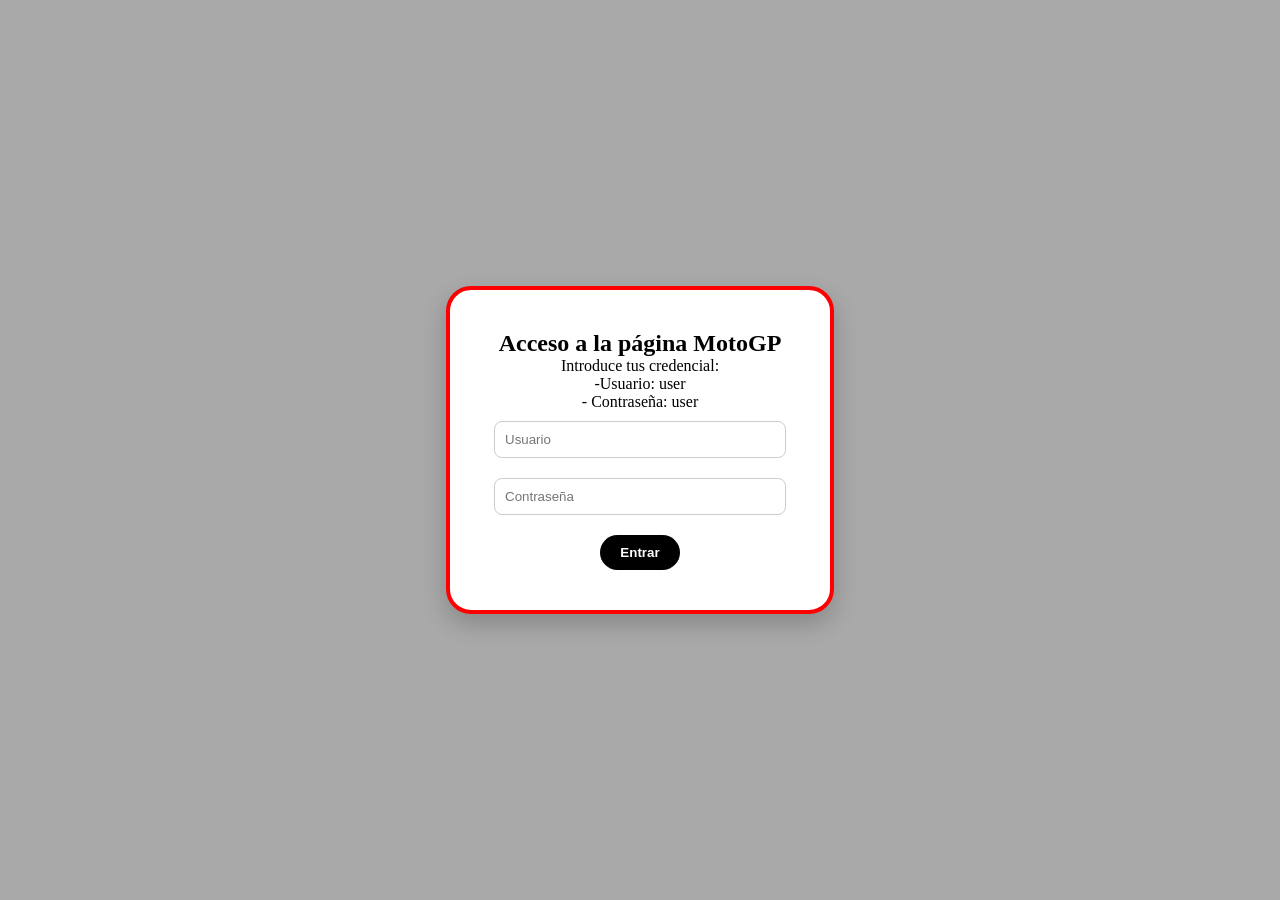
<file: Proyecto_Hugo_Caballero_HTML+CSS+JS/index.html>
<!DOCTYPE html>
<html lang="es">
<head>
    <meta charset="UTF-8">
    <meta name="viewport" content="width=device-width, initial-scale=1.0">
    <link rel="icon" type="image/png" href="imagenes/moto-gp.png">
    <title>LAS MOTOS</title>
    <link rel="stylesheet" href="index.css">
    <script src="script_login.js" defer></script>
</head>
<body id="arriba">

    <div id="pantalla-login">
        <div class="caja-login">
            <h2>Acceso a la página MotoGP</h2>
            <p>Introduce tus credencial:
            <br>-Usuario: user</br>
            - Contraseña: user
            </p>
            
            <input type="text" id="usuario" placeholder="Usuario">
            <br>
            <input type="password" id="password" placeholder="Contraseña">
            <br>
            
            <button onclick="verificarCredenciales()">Entrar</button>
            <p id="mensaje-error" style="color: red; font-weight: bold;"></p>
        </div>
    </div>

    <div id="contenido-principal" class="oculto">
        <div id="container">
    <header>
        <button onclick="cerrarSesion()" class="boton-salir">Cerrar Sesión</button>
        <h1>Las Motos y MotoGP</h1>
        </header>
        <nav class="menu">
            <ul>
                <li><a href="multimedia.html">Multimedia</a></li>
                <li><a href="informacion_relevante.html">Información Relevante</a></li>
                <li><a href="pagina_contacto.html">Página de Contacto</a></li>
                <li><a href="formulario.html">Formulario</a></li>
            </ul>
        </nav>
     
    <div class="clearfix"></div>

    <main>
        <section id="content">
            <h2>Noticias</h2>
            <p>En este apartado encontrarás noticias relevantes sobre pilotos y carreras.</p>
            
            <article class="article">
                <div class="texto-noticia">
                <a href="Marq_marquez.html"><h3>Marq Márquez</h3></a>
                <p>
                    Marc Márquez es un piloto español de <b>MotoGP</b> nacido en 1993 en Cervera. Es uno de los motociclistas más exitosos de la historia, conocido por su estilo agresivo y espectacular. Comenzó ganando los <b>campeonatos</b> de 125cc en 2010 y Moto2 en 2012. Debutó en <b>MotoGP</b> en 2013 y ganó el título en su primer año, iniciando una época de dominio en la categoría.
                </p>
                <p>
                    A pesar de <i>lesiones importantes</i> y etapas difíciles, ha sabido reinventarse. Su paso reciente a <b>Ducati</b> marcó un nuevo impulso en su carrera, devolviéndole competitividad y confianza. Hoy sigue siendo un referente absoluto del motociclismo.
                </p>
                <time>19-11-2025</time>
                </div>

                <img src="imagenes/marc-marquez.jpeg" width="280">
            </article>
            
            <article class="article">
                <div class="texto-noticia">
                <a href="Jorge_lorenzo.html"><h3>Jorge Lorenzo</h3></a>
                <p>
                    Jorge Lorenzo es un expiloto español de <b>MotoGP</b>, nacido en 1987 en Palma de Mallorca, considerado uno de los grandes del motociclismo moderno. Tras destacar en categorías inferiores y <b>ganar</b> dos títulos en 250cc, debutó en <b>MotoGP</b> en 2008 con Yamaha, donde desarrolló un estilo de pilotaje muy fino y preciso. Con este equipo logró sus mayores éxitos: tres campeonatos <b>mundiales</b> (2010, 2012 y 2015) y una intensa rivalidad con Valentino Rossi.
                </p>
                <p>
                    Más tarde compitió con <b>Ducati y Honda</b>, etapas marcadas por lesiones y dificultades de adaptación. En <b>2019 anunció su retirada</b>. Desde entonces se ha mantenido vinculado al mundo del motor mediante colaboraciones mediáticas y proyectos personales.
                </p>
                <time>19-11-2025</time>
                </div>
                
                <img src="imagenes/jorge-lorenzo.jpg" width="280">
            </article>

            <article class="article">
                <div class="texto-noticia">
                <a href="carrera_motogp.html"><h3>Assen 2015 - El duelo Rossi vs Márquez</h3></a>
                <p>
                    La carrera de <b>MotoGP</b> en Assen 2015 es recordada como una de las más emocionantes de los últimos años por la <b>lucha directa</b> entre Valentino Rossi y Marc Márquez.
                </p>
                <p>
                    <b>Rossi</b> lideró gran parte de la prueba mientras <b>Márquez</b> lo presionaba constantemente. En la última vuelta, <b>Márquez</b> intentó adelantarlo en la chicane final, se tocaron ligeramente, <b>Rossi</b> se salió a la grava pero recuperó y cruzó primero la meta. Fue una carrera llena de tensión, velocidad y un final al límite, que la convirtió en histórica.
                </p>
                <time>19-11-2025</time>
                </div>
                
                <img src="imagenes/motogp_2015_assen.jpg" width="310">
            </article>
        </section>
    </main>

        <div class="clearfix"></div>

    <footer>
        <a href="#arriba">Volver arriba</a>
        <p>Curso HTML5 - Hugo Caballero - 2025 &copy;</p>
    </footer>
    </div>
    </div>

</body>
</html>
</file>
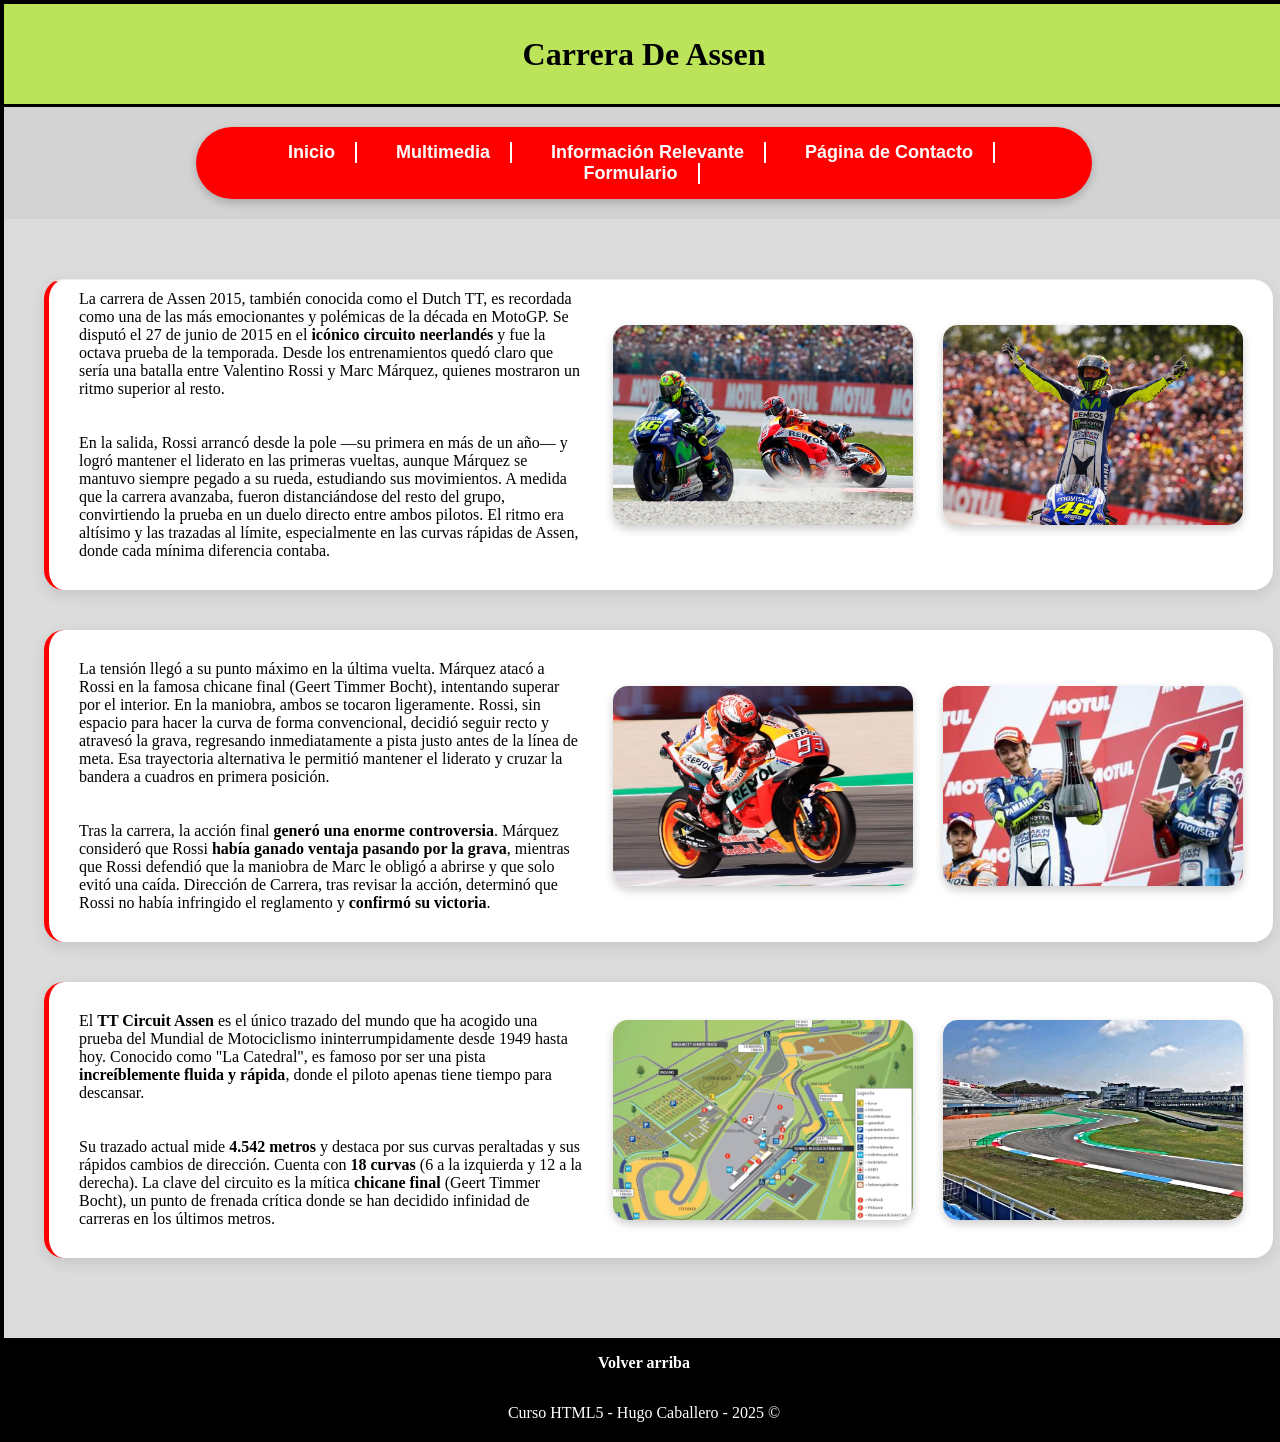
<file: Proyecto_Hugo_Caballero_HTML+CSS+JS/carrera_motogp.html>
<!DOCTYPE html>
<html lang="es">
<head>
    <meta charset="UTF-8">
    <link rel="icon" type="image/png" href="imagenes/moto-gp.png">
    <title>Carrera Assen</title>
    <link rel="stylesheet" href="carreras.css">
</head>
<body id="arriba">
    <div id="container">
        <header>
            <h1>Carrera De Assen</h1>
        </header>
        <nav class="menu">
            <ul>
                <li><a href="index.html">Inicio</a></li>
                <li><a href="multimedia.html">Multimedia</a></li>
                <li><a href="informacion_relevante.html">Información Relevante</a></li>
                <li><a href="pagina_contacto.html">Página de Contacto</a></li>
                <li><a href="formulario.html">Formulario</a></li>
            </ul>
        </nav>
        
        <div class="clearfix"></div>

        <main>
            <section id="content">
                <article class="article">
                    <div class="texto-noticia">
                        <p>
                            La carrera de Assen 2015, también conocida como el Dutch TT, es recordada como una de las más emocionantes y polémicas de la década en MotoGP. Se disputó el 27 de junio de 2015 en el <b>icónico circuito neerlandés</b> y fue la octava prueba de la temporada. Desde los entrenamientos quedó claro que sería una batalla entre Valentino Rossi y Marc Márquez, quienes mostraron un ritmo superior al resto.
                        </p>
                        <br/>
                        <br/>
                        <p>
                        En la salida, Rossi arrancó desde la pole —su primera en más de un año— y logró mantener el liderato en las primeras vueltas, aunque Márquez se mantuvo siempre pegado a su rueda, estudiando sus movimientos. A medida que la carrera avanzaba, fueron distanciándose del resto del grupo, convirtiendo la prueba en un duelo directo entre ambos pilotos. El ritmo era altísimo y las trazadas al límite, especialmente en las curvas rápidas de Assen, donde cada mínima diferencia contaba.
                        </p>
                        </div>
                    <img src="imagenes/rossi-marquez-assen-2015.jpg" width="300">
                    
                    <img src="imagenes/rossi-assen.jpg" width="280">
                </article>
                
                <article class="article">
                    <div class="texto-noticia">
                        <p>
                            La tensión llegó a su punto máximo en la última vuelta. Márquez atacó a Rossi en la famosa chicane final (Geert Timmer Bocht), intentando superar por el interior. En la maniobra, ambos se tocaron ligeramente. Rossi, sin espacio para hacer la curva de forma convencional, decidió seguir recto y atravesó la grava, regresando inmediatamente a pista justo antes de la línea de meta. Esa trayectoria alternativa le permitió mantener el liderato y cruzar la bandera a cuadros en primera posición.
                        </p>
                        <br/>
                        <br/>
                        <p>
                            Tras la carrera, la acción final <b>generó una enorme controversia</b>. Márquez consideró que Rossi <b>había ganado ventaja pasando por la grava</b>, mientras que Rossi defendió que la maniobra de Marc le obligó a abrirse y que solo evitó una caída. Dirección de Carrera, tras revisar la acción, determinó que Rossi no había infringido el reglamento y <b>confirmó su victoria</b>.
                        </p>
                    </div>
                    
                    <img src="imagenes/marquez-assen.jpeg" width="280">
                    <img src="imagenes/podio-asen.jpg" width="280">
                </article>

                <article class="article">
                    <div class="texto-noticia">
                    <p>
                        El <b>TT Circuit Assen</b> es el único trazado del mundo que ha acogido una prueba del Mundial de Motociclismo ininterrumpidamente desde 1949 hasta hoy. Conocido como "La Catedral", es famoso por ser una pista <b>increíblemente fluida y rápida</b>, donde el piloto apenas tiene tiempo para descansar.
                    </p>
                    <br/>
                    <br/>
                    <p>
                        Su trazado actual mide <b>4.542 metros</b> y destaca por sus curvas peraltadas y sus rápidos cambios de dirección. Cuenta con <b>18 curvas</b> (6 a la izquierda y 12 a la derecha). La clave del circuito es la mítica <b>chicane final</b> (Geert Timmer Bocht), un punto de frenada crítica donde se han decidido infinidad de carreras en los últimos metros.
                    </p>
                    </div>
                    
                    <img src="imagenes/assen-mapa.jpg" width="280">
                    <img src="imagenes/curva-peralta.jpg" width="280">
                </article>
            </section>
        </main>
        
        <div class="clearfix"></div>

    <footer>
        <a href="#arriba">Volver arriba</a>
        <p>Curso HTML5 - Hugo Caballero - 2025 &copy;</p>
    </footer>
    </div>
</body>
</html>
</file>
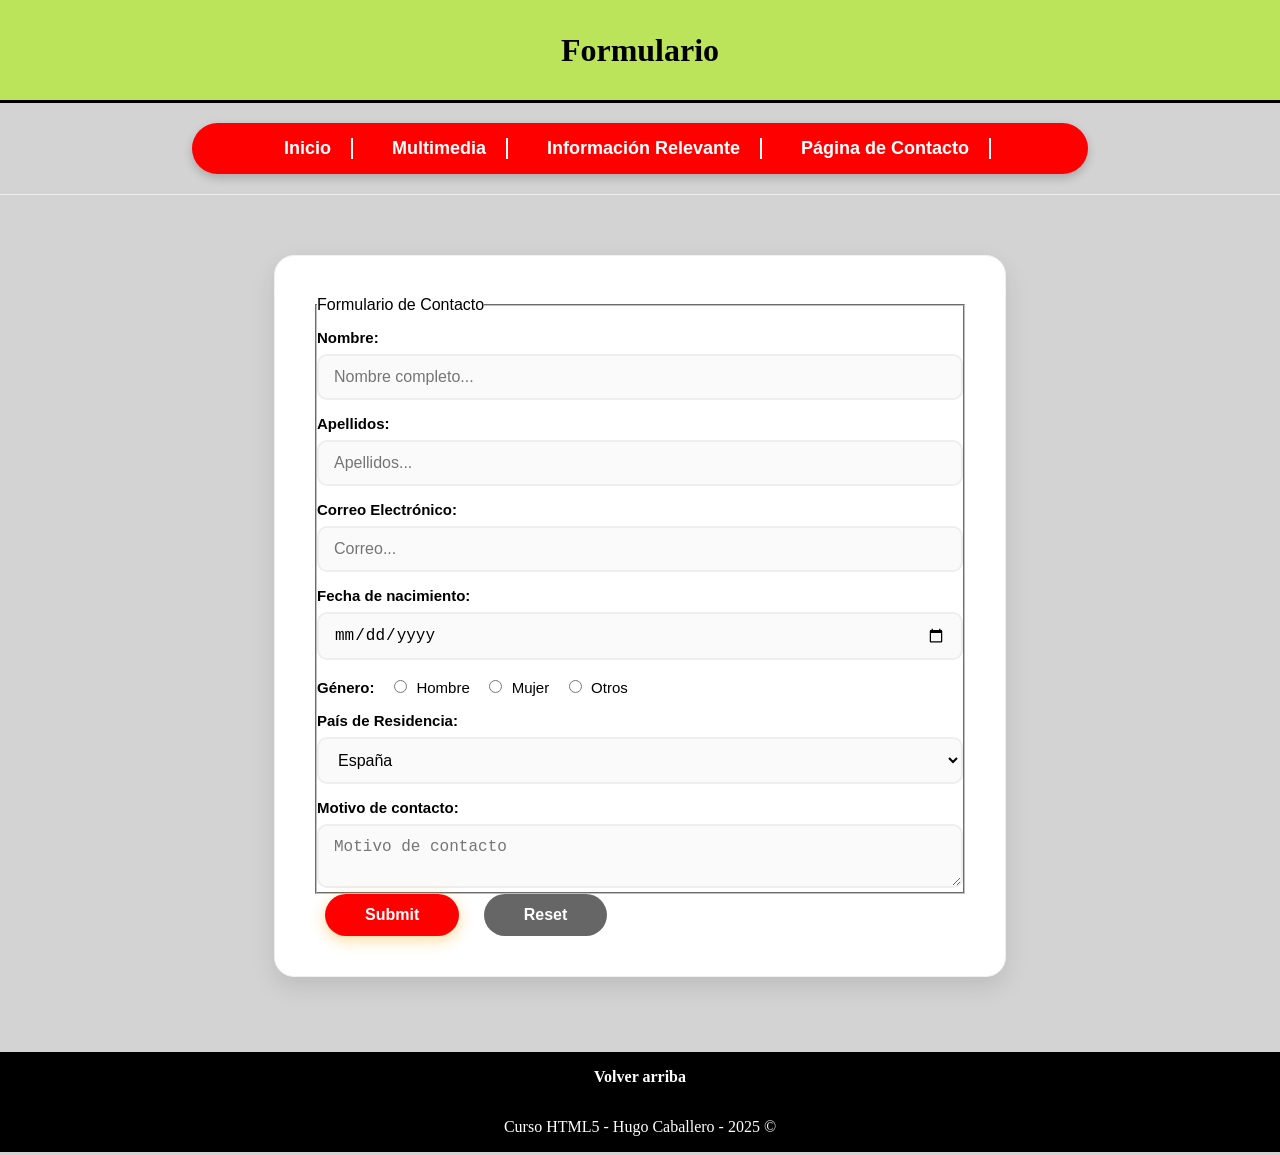
<file: Proyecto_Hugo_Caballero_HTML+CSS+JS/formulario.html>
<!DOCTYPE html>
<html lang="es">
<head>
    <meta charset="UTF-8">
    <link rel="icon" type="image/png" href="imagenes/moto-gp.png">
    <title>Formulario</title>
    <link rel="stylesheet" href="formulario.css">
</head>
<body id="arriba">
    <div id="container">
        <header>
            <h1>Formulario</h1>
        </header>
        <nav class="menu">
            <ul>
                <li><a href="index.html">Inicio</a></li>
                <li><a href="multimedia.html">Multimedia</a></li>
                <li><a href="informacion_relevante.html">Información Relevante</a></li>
                <li><a href="pagina_contacto.html">Página de Contacto</a></li>
            </ul>
        </nav>
        
        <div class="clearfix"></div>

        <main>
            <section id="container">
                <article class="article">
                    <form>
                        <fieldset>
                            <legend>Formulario de Contacto</legend>
                            <div>
                                <label for="nombre">Nombre:</label>
                                <input type="text" name="nombre" id="nombre" placeholder="Nombre completo..." />
                            </div>

                            <div>
                                <label for="apellidos">Apellidos:</label>
                                <input type="text" name="apellidos" id="apellidos" placeholder="Apellidos..." />
                            </div>

                            <div>
                                <label for="email">Correo Electrónico:</label>
                                <input type="email" name="email" id="email" placeholder="Correo..." />
                            </div>

                            <div>
                                <label for="fecha">Fecha de nacimiento:</label>
                                <input type="date" name="fecha" id="fecha" />
                            </div>

                            <div class="genero">
                                <label id="titulo-genero">Género:</label>
                                <input type="radio"  name="genero" id="hombre" value="hombre" />
                                <label for="hombre">Hombre</label>
                                
                                <input type="radio" name="genero" id="mujer" value="mujer" />
                                <label for="mujer">Mujer</label>

                                <input type="radio" name="genero" id="otros" value="otros" />
                                <label for="otros">Otros</label>
                            </div>

                            <div>
                                <label for="pais">País de Residencia:</label>
                                <select>
                                    <option value="España">España</option>
                                    <option value="Irlanda">Irlanda</option>
                                    <option value="Italia">Italia</option>
                                    <option value="Belgica">Bélgica</option>
                                    <option value="Portugal">Portugal</option>
                                    <option value="Francia">Francia</option>
                                    <option value="Polonia">Polonia</option>
                                    <option value="Noruega">Noruega</option>
                                </select>
                            </div>

                            <div>
                                <label for="contacto">Motivo de contacto:</label>
                                <textarea name="motivo de contacto" id="motivo de contacto" placeholder="Motivo de contacto"></textarea>
                            </div>

                        </fieldset>
                        <input type="submit">
                        <input type="reset">
                        </form>
                </article>
            </section>
        </main>
         
    <div class="clearfix"></div>

    <footer>
        <a href="#arriba">Volver arriba</a>
        <p>Curso HTML5 - Hugo Caballero - 2025 &copy;</p>
    </footer>
    </div>
</body>
</html>
</file>
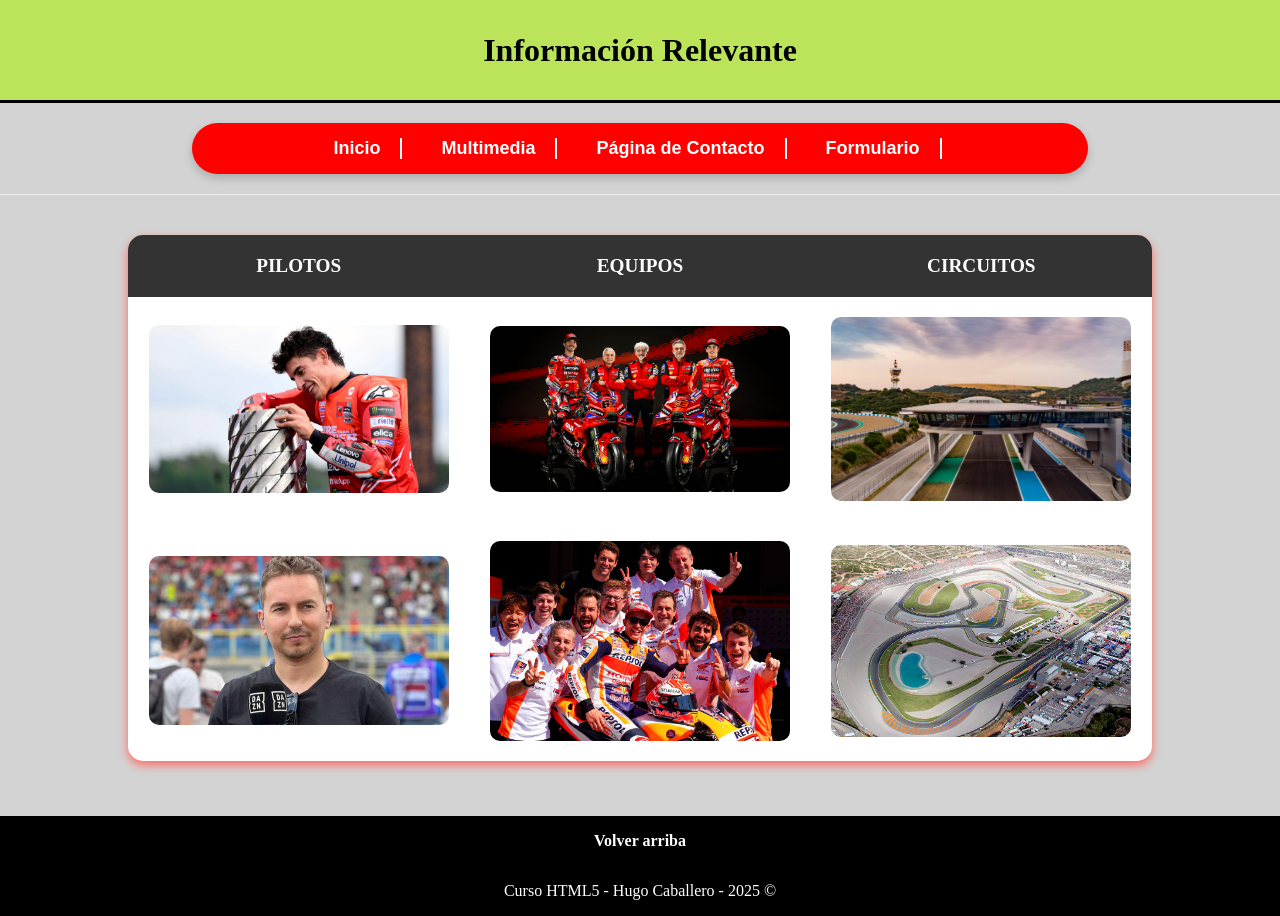
<file: Proyecto_Hugo_Caballero_HTML+CSS+JS/informacion_relevante.html>
<!DOCTYPE html>
<html lang="es">
<head>
    <meta charset="UTF-8">
    <link rel="icon" type="image/png" href="imagenes/moto-gp.png">
    <title>Información Relevante</title>
    <link rel="stylesheet" href="informacion_relevante.css">
</head>
<body id="arriba">
    <div id="container">
        <header>
            <h1>Información Relevante</h1>
        </header>
        <nav class="menu">
            <ul>
                <li><a href="index.html">Inicio</a></li>
                <li><a href="multimedia.html">Multimedia</a></li>
                <li><a href="pagina_contacto.html">Página de Contacto</a></li>
                <li><a href="formulario.html">Formulario</a></li>
            </ul>
        </nav>

        <div class="clearfix"></div>

        <main>
            <section id="container">
                <article class="article">
    <table>
        <thead>
        <tr>
            <th>Pilotos</th>
            <th>Equipos</th>
            <th>Circuitos</th>
        </tr>
        </thead>

        <tbody>
        <tr>
            <td><img src="imagenes/marc-marquez.jpeg" width="280"></td>
            <td><img src="imagenes/equipo-ducati.jpg" width="280"></td>
            <td><img src="imagenes/circuito-jerez.jpg" width="280"></td>
        </tr>
        <tr>
            <td><img src="imagenes/jorge-actualidad.jpg" width="280"></td>
            <td><img src="imagenes/equipo-honda.jpg" width="280"></td>
            <td><img src="imagenes/circuito-cheste-2.jpg" width="280"></td>
        </tr>
        </tbody>
    </table>
    </article>
    </section>
    </main>
    
    <div class="clearfix"></div>

    <footer>
        <a href="#arriba">Volver arriba</a>
        <p>Curso HTML5 - Hugo Caballero - 2025 &copy;</p>
    </footer>
</div>
</body>
</html>
</file>
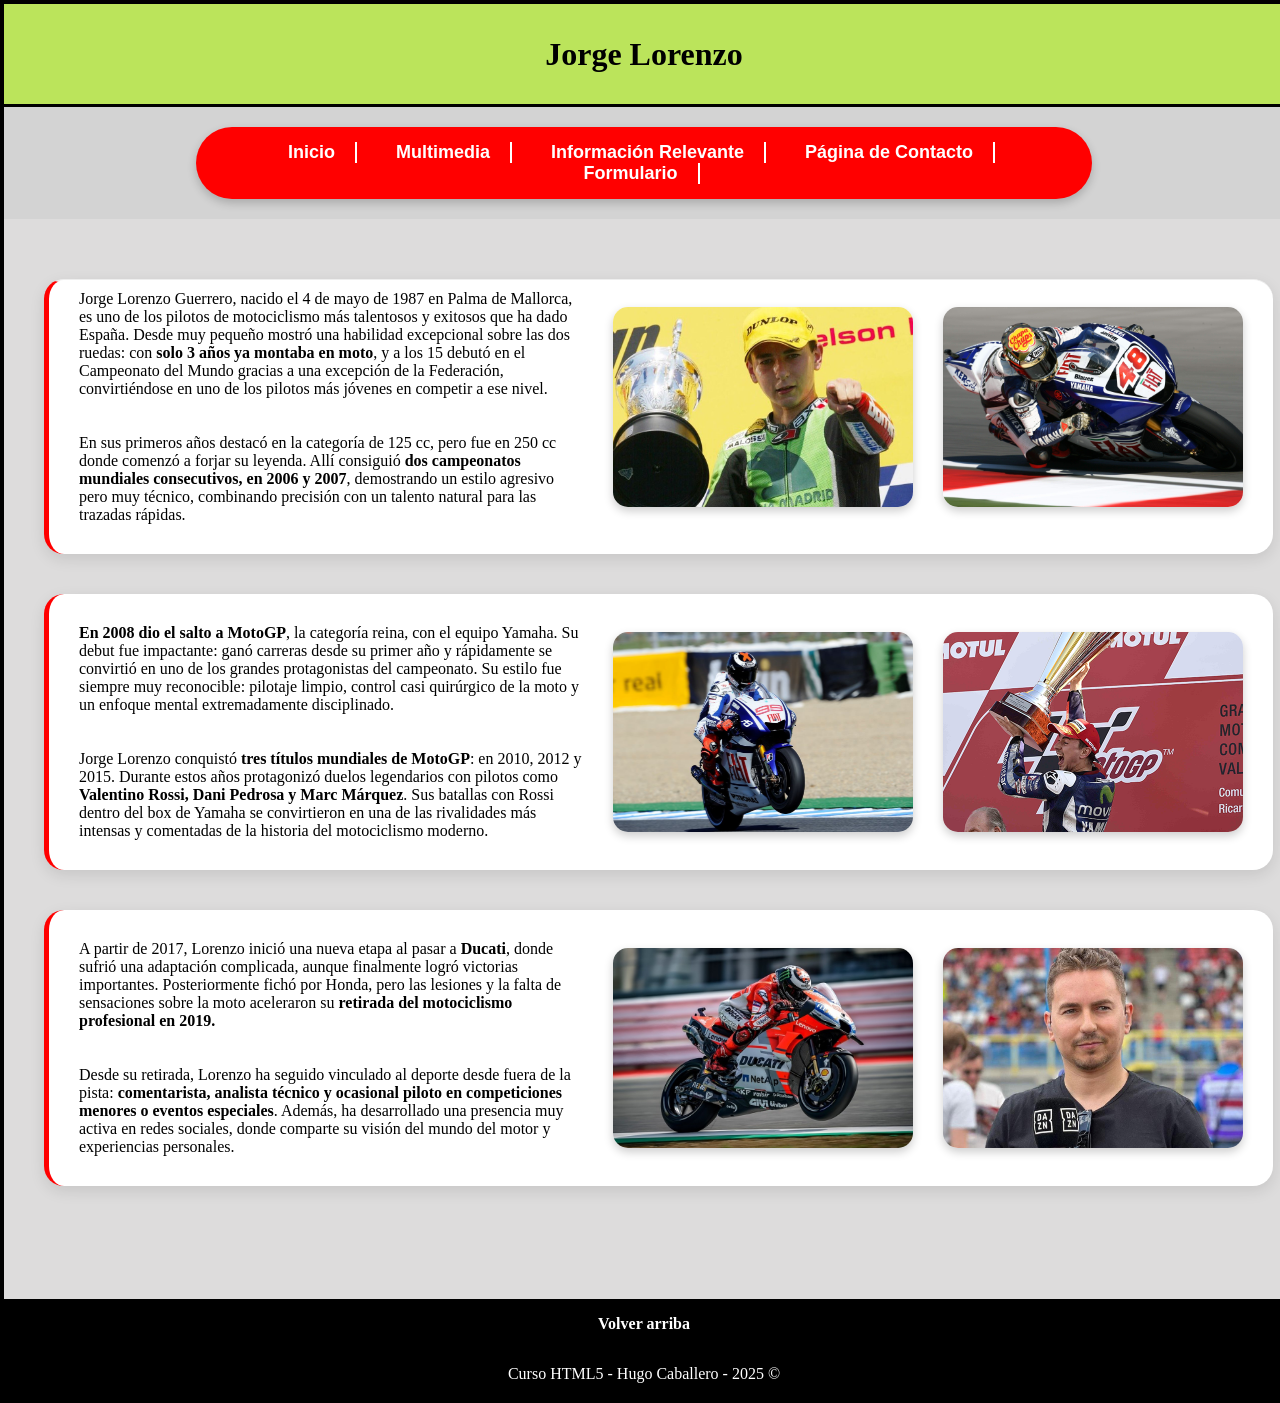
<file: Proyecto_Hugo_Caballero_HTML+CSS+JS/Jorge_lorenzo.html>
<!DOCTYPE html>
<html lang="es">
<head>
    <meta charset="UTF-8">
     <link rel="icon" type="image/png" href="imagenes/moto-gp.png">
    <title>Jorge Lorenzo</title>
    <link rel="stylesheet" href="lorenzo.css">
</head>
<body id="arriba">
    <div id="container">
    <header>
        <h1>Jorge Lorenzo</h1>
    </header>
    <nav class="menu">
            <ul>
                <li><a href="index.html">Inicio</a></li>
                <li><a href="multimedia.html">Multimedia</a></li>
                <li><a href="informacion_relevante.html">Información Relevante</a></li>
                <li><a href="pagina_contacto.html">Página de Contacto</a></li>
                <li><a href="formulario.html">Formulario</a></li>
            </ul>
    </nav>

    <div class="clearfix"></div>

    <main>
        <section id="content">
            <article class="article">
                <div class="texto-noticia">
                    <p>
                        Jorge Lorenzo Guerrero, nacido el 4 de mayo de 1987 en Palma de Mallorca, es uno de los pilotos de motociclismo más talentosos y exitosos que ha dado España. Desde muy pequeño mostró una habilidad excepcional sobre las dos ruedas: con <b>solo 3 años ya montaba en moto</b>, y a los 15 debutó en el Campeonato del Mundo gracias a una excepción de la Federación, convirtiéndose en uno de los pilotos más jóvenes en competir a ese nivel.
                    </p>
                    <br/>
                    <br/>
                    <p>
                        En sus primeros años destacó en la categoría de 125 cc, pero fue en 250 cc donde comenzó a forjar su leyenda. Allí consiguió <b>dos campeonatos mundiales consecutivos, en 2006 y 2007</b>, demostrando un estilo agresivo pero muy técnico, combinando precisión con un talento natural para las trazadas rápidas.
                    </p>
                </div>

                <img src="imagenes/jorge_lorenzo_joven.jpg" width="250">
                <img src="imagenes/jorge-lorenzo-debut.jpeg" width="250">
            </article>
           
            <article class="article">
                <div class="texto-noticia">
                    <p>
                        <b>En 2008 dio el salto a MotoGP</b>, la categoría reina, con el equipo Yamaha. Su debut fue impactante: ganó carreras desde su primer año y rápidamente se convirtió en uno de los grandes protagonistas del campeonato. Su estilo fue siempre muy reconocible: pilotaje limpio, control casi quirúrgico de la moto y un enfoque mental extremadamente disciplinado.
                    </p>
                    <br/>
                    <br/>
                    <p>
                        Jorge Lorenzo conquistó <b>tres títulos mundiales de MotoGP</b>: en 2010, 2012 y 2015. Durante estos años protagonizó duelos legendarios con pilotos como <b>Valentino Rossi, Dani Pedrosa y Marc Márquez</b>. Sus batallas con Rossi dentro del box de Yamaha se convirtieron en una de las rivalidades más intensas y comentadas de la historia del motociclismo moderno.
                    </p>
                </div>

                <img src="imagenes/jorge-lorenzo-2010.jpeg" width="250">
                <img src="imagenes/JORGE-GANA.png" width="250">
            </article>
            
            <article class="article">
                <div class="texto-noticia">
                    <p>
                        A partir de 2017, Lorenzo inició una nueva etapa al pasar a <b>Ducati</b>, donde sufrió una adaptación complicada, aunque finalmente logró victorias importantes. Posteriormente fichó por Honda, pero las lesiones y la falta de sensaciones sobre la moto aceleraron su <b>retirada del motociclismo profesional en 2019.</b>
                    </p>
                    <br/>
                    <br/>
                    <p>
                        Desde su retirada, Lorenzo ha seguido vinculado al deporte desde fuera de la pista: <b>comentarista, analista técnico y ocasional piloto en competiciones menores o eventos especiales</b>. Además, ha desarrollado una presencia muy activa en redes sociales, donde comparte su visión del mundo del motor y experiencias personales.
                    </p>
                </div>

                <img src="imagenes/jorge-ducati.jpg" width="250">
                <img src="imagenes/jorge-actualidad.jpg" width="250">
            </article>
        </section>
    </main>
    
        <div class="clearfix"></div>

    <footer>
        <a href="#arriba">Volver arriba</a>
        <p>Curso HTML5 - Hugo Caballero - 2025 &copy;</p>
    </footer>
</div>   
</body>
</html>
</file>
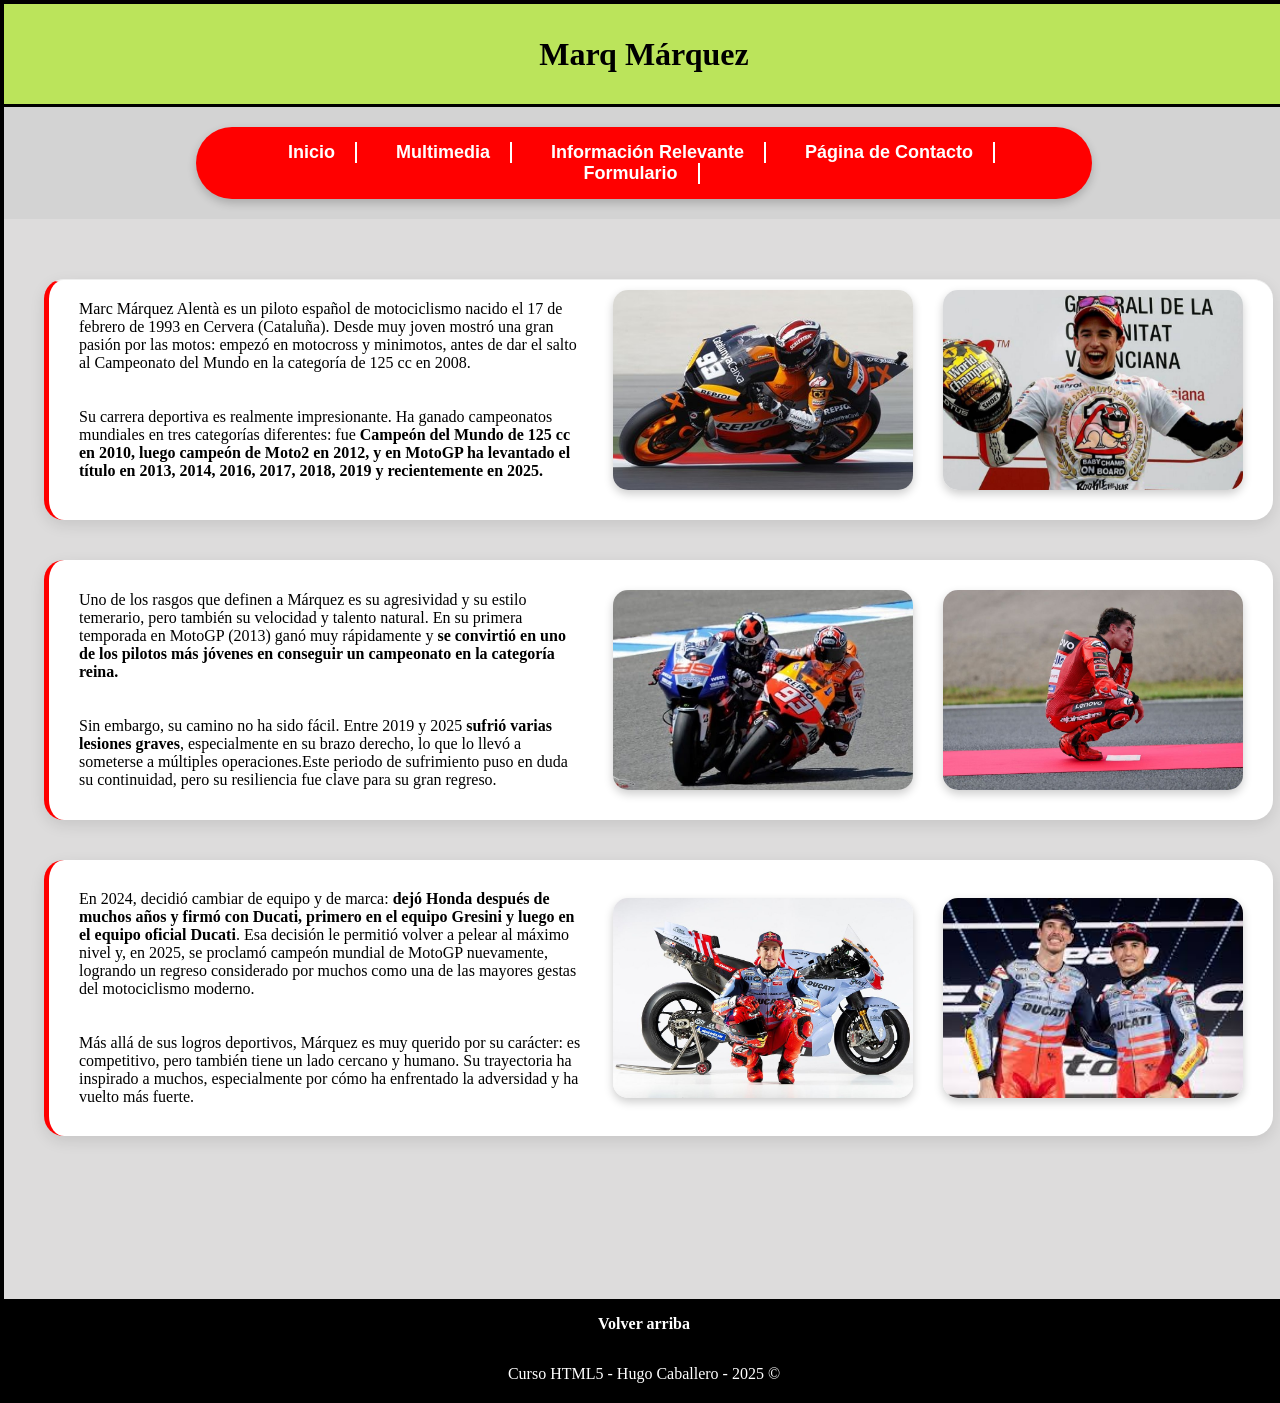
<file: Proyecto_Hugo_Caballero_HTML+CSS+JS/Marq_marquez.html>
<!DOCTYPE html>
<html lang="en">
<head>
    <meta charset="UTF-8">
    <link rel="icon" type="image/png" href="imagenes/moto-gp.png">
    <title>Marq Márquez</title>
    <link rel="stylesheet" href="marquez.css">
</head>
<body id="arriba">
    <div id="container">
    <header>
        <h1>Marq Márquez</h1>
    </header>
    <nav class="menu">
            <ul>
                <li><a href="index.html">Inicio</a></li>
                <li><a href="multimedia.html">Multimedia</a></li>
                <li><a href="informacion_relevante.html">Información Relevante</a></li>
                <li><a href="pagina_contacto.html">Página de Contacto</a></li>
                <li><a href="formulario.html">Formulario</a></li>
            </ul>
    </nav>
    
    <div class="clearfix"></div>

    <main>
        <section id="content">
            <article class="article">
                <div class="texto-noticia">
                    <p>
                        Marc Márquez Alentà es un piloto español de motociclismo nacido el 17 de febrero de 1993 en Cervera (Cataluña). Desde muy joven mostró una gran pasión por las motos: empezó en motocross y minimotos, antes de dar el salto al Campeonato del Mundo en la categoría de 125 cc en 2008.
                    </p>
                    <br/>
                    <br/>
                    <p>
                        Su carrera deportiva es realmente impresionante. Ha ganado campeonatos mundiales en tres categorías diferentes: fue <b>Campeón del Mundo de 125 cc en 2010, luego campeón de Moto2 en 2012, y en MotoGP ha levantado el título en 2013, 2014, 2016, 2017, 2018, 2019 y recientemente en 2025.</b>
                    </p>
                </div>
                
                <img src="imagenes/marquez_joven.jpg" width="250">
                <img src="imagenes/primer_mundial_marquez.jpg" width="250">
            </article>
        
        <article class="article">
            <div class="texto-noticia">
                <p>
                    Uno de los rasgos que definen a Márquez es su agresividad y su estilo temerario, pero también su velocidad y talento natural. En su primera temporada en MotoGP (2013) ganó muy rápidamente y <b>se convirtió en uno de los pilotos más jóvenes en conseguir un campeonato en la categoría reina. </b>
                </p>
                <br/>
                <br/>
                <p>
                    Sin embargo, su camino no ha sido fácil. Entre 2019 y 2025 <b>sufrió varias lesiones graves</b>, especialmente en su brazo derecho, lo que lo llevó a someterse a múltiples operaciones.Este periodo de sufrimiento puso en duda su continuidad, pero su resiliencia fue clave para su gran regreso.
                </p>
            </div>

            <img src="imagenes/Marquez-Lorenzo-.jpg" width="250">
            <img src="imagenes/marc-marquez-lesion.jpg" width="250">
        </article>
        
        <article class="article">
            <div class="texto-noticia">
                <p>
                    En 2024, decidió cambiar de equipo y de marca: <b>dejó Honda después de muchos años y firmó con Ducati, primero en el equipo Gresini y luego en el equipo oficial Ducati</b>. Esa decisión le permitió volver a pelear al máximo nivel y, en 2025, se proclamó campeón mundial de MotoGP nuevamente, logrando un regreso considerado por muchos como una de las mayores gestas del motociclismo moderno.
                </p>
                <br/>
                <br/>
                <p>
                    Más allá de sus logros deportivos, Márquez es muy querido por su carácter: es competitivo, pero también tiene un lado cercano y humano. Su trayectoria ha inspirado a muchos, especialmente por cómo ha enfrentado la adversidad y ha vuelto más fuerte.
                </p>
            </div>

            <img src="imagenes/motogp-gresini-marquez.jpg" width="285">
            <img src="imagenes/alex y marquez.jpeg" width="285">
        </article>
        </section>
    </main>
    
        <div class="clearfix"></div>

    <footer>
        <a href="#arriba">Volver arriba</a>
        <p>Curso HTML5 - Hugo Caballero - 2025 &copy;</p>
    </footer>
    </div>
</body>
</html>
</file>
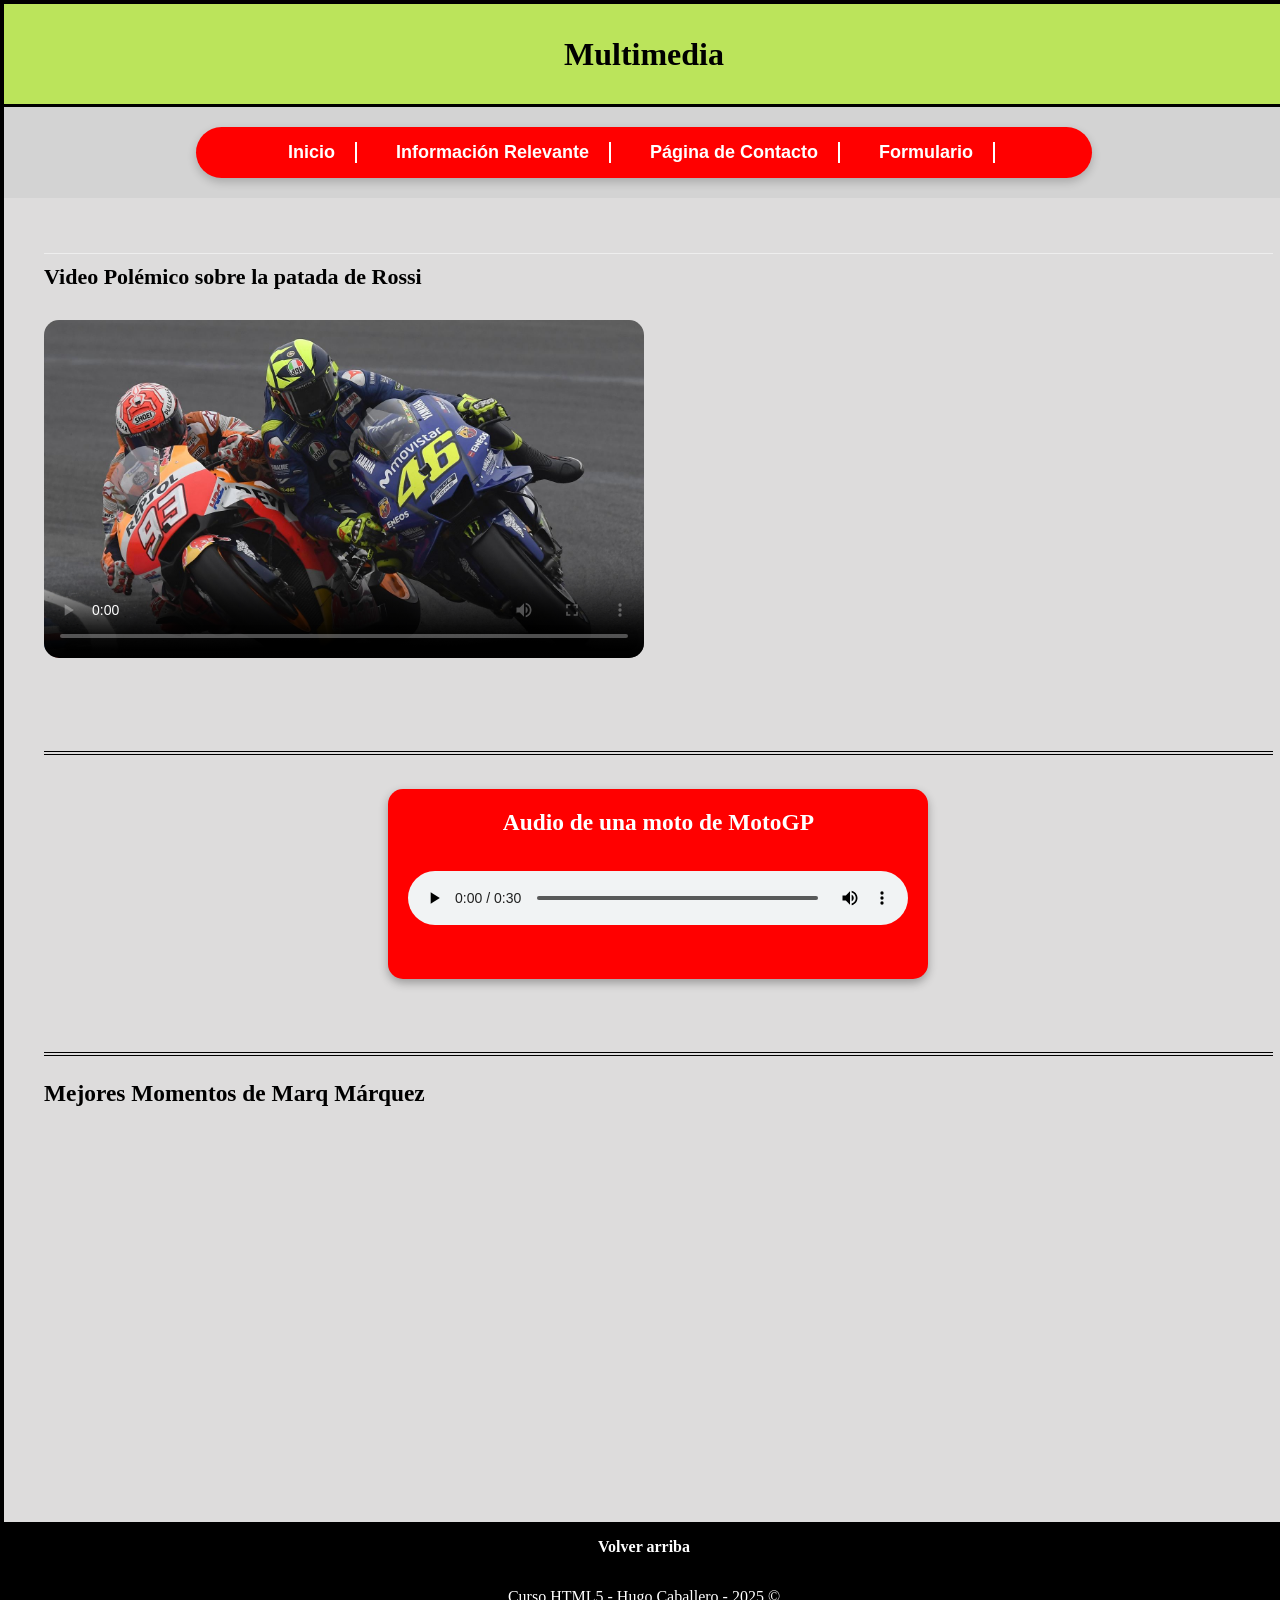
<file: Proyecto_Hugo_Caballero_HTML+CSS+JS/multimedia.html>
<!DOCTYPE html>
<html lang="es">
<head>
    <meta charset="UTF-8">
    <link rel="icon" type="image/png" href="imagenes/moto-gp.png">
    <title>Multimedia</title>
    <link rel="stylesheet" href="multimedia.css">
</head>
<body id="arriba">
    <div id="container">
    <header>
        <h1>Multimedia</h1>
    </header>
    <nav class="menu">
            <ul>
                <li><a href="index.html">Inicio</a></li>
                <li><a href="informacion_relevante.html">Información Relevante</a></li>
                <li><a href="pagina_contacto.html">Página de Contacto</a></li>
                <li><a href="formulario.html">Formulario</a></li>
            </ul>
    </nav> 
       
    <div class="clearfix"></div>

    <main>
        <section id="content">
            <article class="article">
                <h3>Video Polémico sobre la patada de Rossi</h3>
                <video src="videos/rossi patada.mp4" controls width="600" poster="imagenes/patada-rossi.jpg">Patada a Marquez</video>
            </article>
            <br/>
            <hr/>
            <article id="audio-moto">
                 <h3>Audio de una moto de MotoGP</h3>
                <audio src="audios/MotoGP KTM Insane Practice Start sound. Jack Miller at the British GP [shI-rji3V4s].mp3" controls></audio>
            </article>
            <br/>
            <hr/>
            <article id="article">
                <h3>Mejores Momentos de Marq Márquez</h3>
    <iframe width="600" height="330" src="https://www.youtube.com/embed/2KLL8RYFugQ?si=hvcuK6iwCdS7FqCL" title="YouTube video player" frameborder="0" allow="accelerometer; autoplay; clipboard-write; encrypted-media; gyroscope; picture-in-picture; web-share" referrerpolicy="strict-origin-when-cross-origin" allowfullscreen></iframe>
            </article>
        </section>
    </main>

    <div class="clearfix"></div>

    <footer>
        <a href="#arriba">Volver arriba</a>
        <p>Curso HTML5 - Hugo Caballero - 2025 &copy;</p>
    </footer>
    </div>
</body>
</html>
</file>
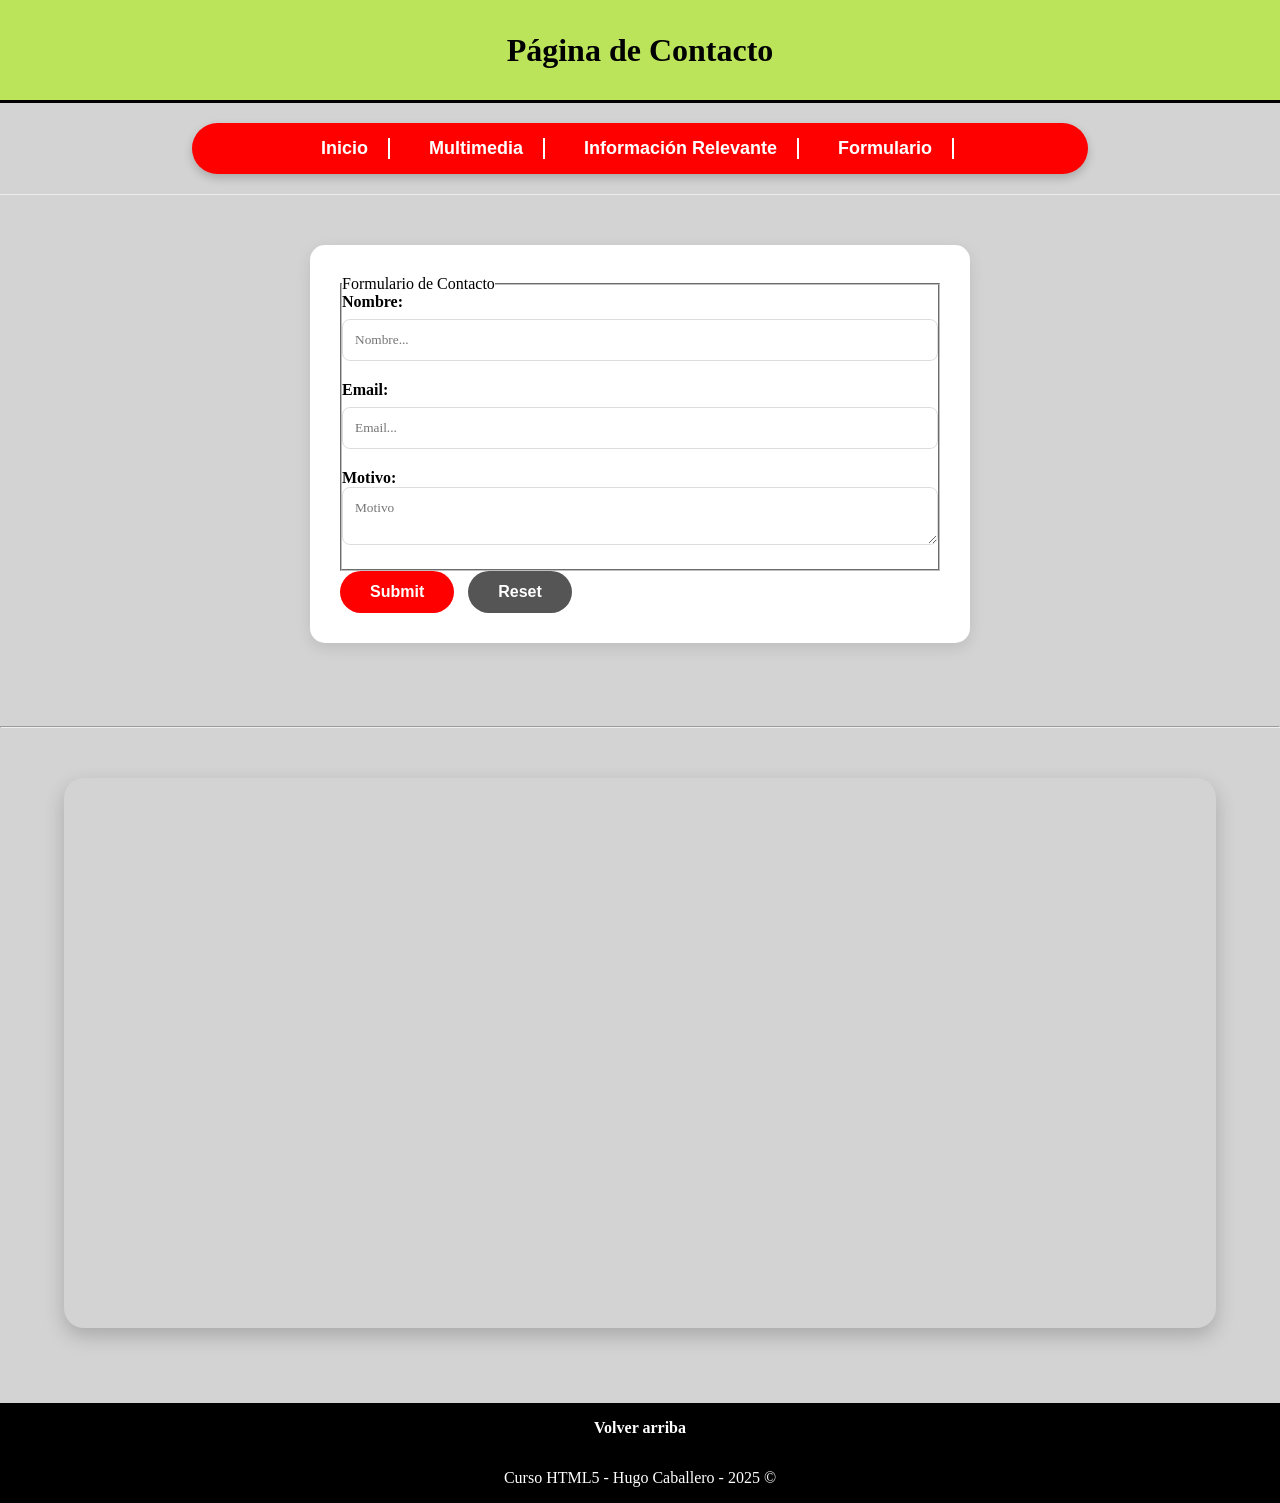
<file: Proyecto_Hugo_Caballero_HTML+CSS+JS/pagina_contacto.html>
<!DOCTYPE html>
<html lang="es">
<head>
    <meta charset="UTF-8">
    <link rel="icon" type="image/png" href="imagenes/moto-gp.png">
    <title>Página de Contacto</title>
    <link rel="stylesheet" href="pagina_contacto.css">
</head>
<body id="arriba">
    <div id="container">
    <header>
        <h1>Página de Contacto</h1>
    </header>
    <nav class="menu">
            <ul>
                <li><a href="index.html">Inicio</a></li>
                <li><a href="multimedia.html">Multimedia</a></li>
                <li><a href="informacion_relevante.html">Información Relevante</a></li>
                <li><a href="formulario.html">Formulario</a></li>
            </ul>
    </nav>
    
    <div class="clearfix"></div>

    <main>
        <section id="container">
            <article class="article">
                <form>
                    <fieldset>
                        <legend>Formulario de Contacto</legend>
                        <div>
                            <label for="nombre completo"><b>Nombre:</b></label>
                            <input type="text" name="nombre completo" id="nombre completo" placeholder="Nombre..." />
                        </div>

                        <div>
                            <label for="email"><b>Email:</b></label>
                            <input type="email" name="email" id="email" placeholder="Email..." />
                        </div>

                        <div>
                            <b>Motivo:</b>
                            <textarea name="motivo" aria-setsize="60" id="motivo" placeholder="Motivo"></textarea>
                        </div>
                    </fieldset>
                    <input type="submit">
                    <input type="reset">
                </form>
            </article>
            <br/>
            <hr/>
            <article class="article">
                <iframe src="https://www.google.com/maps/embed?pb=!1m18!1m12!1m3!1d5566.915672440753!2d-6.10168761701979!3d36.69591521505744!2m3!1f0!2f0!3f0!3m2!1i1024!2i768!4f13.1!3m3!1m2!1s0xd0dc724ae986235%3A0x2991a0816db3f4e9!2sIES%20Almunia!5e1!3m2!1ses!2ses!4v1763671246018!5m2!1ses!2ses" width="1000" height="590" style="border:0;" allowfullscreen="" loading="lazy" referrerpolicy="no-referrer-when-downgrade"></iframe>
            </article>
        </section>
    </main>
    
    <div class="clearfix"></div>

    <footer>
        <a href="#arriba">Volver arriba</a>
        <p>Curso HTML5 - Hugo Caballero - 2025 &copy;</p>
    </footer>
    </div>
</body>
</html>
</file>
<file: Proyecto_Hugo_Caballero_HTML+CSS+JS/index.css>
*{
    margin: 0px;
    padding: 0px;
}

.oculto {
    display: none;
}

#pantalla-login {
    background-color: darkgrey;
    height: 100vh;
    display: flex;
    justify-content: center;
    align-items: center;
}

.caja-login {
    background-color: white;
    padding: 40px;
    border-radius: 25px;
    text-align: center;
    border: 4px solid red; 
    box-shadow: 0 10px 25px rgba(0,0,0,0.2);
    width: 300px;
}

.caja-login input {
    width: 90%;
    padding: 10px;
    margin: 10px 0;
    border: 1px solid #ccc;
    border-radius: 8px;
}

.caja-login button {
    background-color: black;
    color: white;
    padding: 10px 20px;
    border: none;
    border-radius: 20px;
    cursor: pointer;
    font-weight: bold;
    margin-top: 10px;
}

.caja-login button:hover {
    background-color: red;
    color: black;
}

body{
    background: lightgray;
    font-family: 'Times New Roman', Times, serif;

}

     #container{
        width: 100%;
        margin: 0px auto;
        border: 4px solid black;
     }

        header{
            background-color: rgb(187, 228, 91);
            height: 100px;
            width: 100%;
            text-align: center;
            line-height: 100px;
            color: rgb(0, 0, 0);
            border-bottom: 3px solid black;

        }

        .boton-salir {
            float: right;        
            margin-top: 35px;     
            margin-right: 30px;  
            background-color: red;
            color: white;
            padding: 10px;        
            border: none;         
            border-radius: 12px;   
            line-height: normal;  
            cursor: pointer;      /* Sale la mano al pasar el ratón */
}

        .menu {
            background-color: red;     
            width: 70%;                  
            margin: 20px auto;            
            border-radius: 50px;         
            box-shadow: 0 4px 10px rgba(0,0,0,0.2); /* Sombra suave abajo */
            text-align: center;          
        }

        .menu ul {
            list-style-type: none;
            margin: 0;
            padding: 15px 0;             
        }

        .menu li {
            display: inline-block;
            margin: 0 15px;               
            border-right: 2px solid white;  
            padding-right: 20px;            
            margin-right: 20px;
        }

        .menu a {
            text-decoration: none;        
            color: white;                 
            font-size: 18px;
            font-weight: bold;           
            font-family: sans-serif;
        }

        .menu a:hover {
            color: black;                  
        }

        .clearfix{
            clear: both;
        }

        #content{
            float: left;
            width: 96%;
            min-height: 1000px;
            background: rgb(221, 220, 220);
            padding: 40px;
        }

        .article{
            background-color: white;      
            border-radius: 20px;          
            padding: 30px;
            margin-top: 20px;               
            margin-bottom: 40px;        
            box-shadow: 0 5px 15px rgba(0,0,0,0.1); 
            display: flex;
            align-items: center;          
            gap: 30px;                   
            border-left: 5px solid red;
        }

        .texto-noticia {
            flex: 1;                      
        }

        .texto-noticia h3 {
            margin-top: 0;
            font-size: 24px;
            color: #333;
        }

        .texto-noticia time {
            color: red;
            font-size: 15px;
            font-weight: bold;
            display: block;             
            margin-top: 15px;
        }

        hr {
            border: 0;              
            border-top: 4px double black; 
            height: 4px;            
        margin: 20px 0;        
        }

        .article img {
            margin-top: 20px;
        margin-bottom: 20px;
        border-radius: 15px;
        }

        .article:first-child{
            padding-top: 10px;
            border-top: 1px solid #eee;
        }

        .article h3{
            font-size: 22px;
            margin-bottom: 10px;
        }
        
        .article a {
        color: black;           
        text-decoration: none; 
        }
        
        .article a:hover {
        color: rgb(226, 0, 0);          
        cursor: pointer;    
        }

        footer{
            background: black;
            color: white;
            text-align: center;
            height: 100px;
            line-height: 50px;
        }

        footer a {
            color: white;          
            text-decoration: none;  
            font-weight: bold;      
        }

        footer a:hover {
            color: orange;        
            text-decoration: underline;
        }
</file>
<file: Proyecto_Hugo_Caballero_HTML+CSS+JS/carreras.css>
*{
    margin: 0px;
    padding: 0px;
}

body{
    background: lightgray;
    font-family: 'Times New Roman', Times, serif;

}

     #container{
        width: 100%;
        margin: 0px auto;
        border: 4px solid black;
     }
        

        header{
            background-color: rgb(187, 228, 91);
            height: 100px;
            width: 100%;
            text-align: center;
            line-height: 100px;
            color: rgb(0, 0, 0);
            border-bottom: 3px solid black;

        }

        .menu {
            background-color: red;     
            width: 70%;                  
            margin: 20px auto;            
            border-radius: 50px;         
            box-shadow: 0 4px 10px rgba(0,0,0,0.2); /* Sombrita suave abajo */
            text-align: center;          
        }

        .menu ul {
            list-style-type: none;
            margin: 0;
            padding: 15px 0;             
        }

        .menu li {
            display: inline-block;
            margin: 0 15px;               
            border-right: 2px solid white;  
            padding-right: 20px;            
            margin-right: 20px;
        }

        .menu a {
            text-decoration: none;        
            color: white;                 
            font-size: 18px;
            font-weight: bold;           
            font-family: sans-serif;
        }

        .menu a:hover {
            color: black;                  
        }


        .clearfix{
            clear: both;
        }

        #content{
            float: left;
            width: 96%;
            min-height: 1000px;
            background: rgb(221, 220, 220);
            padding: 40px;
        }

        .article{
            background-color: white;      
            border-radius: 20px;          
            padding: 30px;
            margin-top: 20px;               
            margin-bottom: 40px;        
            box-shadow: 0 5px 15px rgba(0,0,0,0.1); 
            display: flex;
            align-items: center;          
            gap: 30px;                   
            border-left: 5px solid red;
        }

        .texto-noticia {
            flex: 1;                      
        }

        .texto-noticia h3 {
            margin-top: 0;
            font-size: 24px;
            color: #333;
        }

        .article img {
            width: 300px;                 
            height: 200px;               
            object-fit: cover;            
            border-radius: 15px;          
            box-shadow: 0 4px 10px rgba(0,0,0,0.2);
        }

        .article:first-child{
            padding-top: 10px;
            border-top: 1px solid #eee;
        }

        footer{
            background: black;
            color: white;
            text-align: center;
            height: 100px;
            line-height: 50px;
        }

        footer a {
            color: white;          
            text-decoration: none;  
            font-weight: bold;      
        }

        footer a:hover {
            color: orange;        
            text-decoration: underline;
        }
</file>
<file: Proyecto_Hugo_Caballero_HTML+CSS+JS/formulario.css>
*{
    margin: 0px;
    padding: 0px;
}

body{
    background: lightgray;
    font-family: 'Times New Roman', Times, serif;

}

     #container{
        width: 100%;
        margin: 0px auto;
        border: 0px solid black;
     }
        

        header{
            background-color: rgb(187, 228, 91);
            height: 100px;
            width: 100%;
            text-align: center;
            line-height: 100px;
            color: rgb(0, 0, 0);
            border-bottom: 3px solid black;

        }

       .menu {
            background-color: red;     
            width: 70%;                  
            margin: 20px auto;            
            border-radius: 50px;         
            box-shadow: 0 4px 10px rgba(0,0,0,0.2); /* Sombrita suave abajo */
            text-align: center;          
        }

        .menu ul {
            list-style-type: none;
            margin: 0;
            padding: 15px 0;             
        }

        .menu li {
            display: inline-block;
            margin: 0 15px;               
            border-right: 2px solid white;  
            padding-right: 20px;            
            margin-right: 20px;
        }

        .menu a {
            text-decoration: none;        
            color: white;                 
            font-size: 18px;
            font-weight: bold;           
            font-family: sans-serif;
        }

        .menu a:hover {
            color: black;                  
        }  

        .clearfix{
            clear: both;
        }

        #content{
            float: left;
            width: 96%;
            min-height: 1000px;
            background-color: rgb(92, 92, 92);
            padding: 40px;
        }

        .article{
            color: rgb(0, 0, 0);
            margin-top: 15px;
            margin-bottom: 15px;
            padding-bottom: 10px;
        }

        .article:first-child{
            padding-top: 10px;
            border-top: 1px solid #eee;
        }
        
        .article a {
            color: black;           
            text-decoration: none; 
        }

        .article a:hover {
            color: rgb(226, 0, 0);          
            cursor: pointer;    
        }

        form {
            background-color: #ffffff;
            max-width: 650px;           
            margin: 50px auto;          
            padding: 40px;              
            border-radius: 20px;        
            box-shadow: 0 10px 25px rgba(0,0,0,0.1); 
            border: 1px solid #f0f0f0;  
            font-family: 'Segoe UI', Tahoma, Geneva, Verdana, sans-serif; 
        }

        form label {
            display: block;             
            margin-bottom: 8px;
            margin-top: 15px;           
            font-weight: bold;
            color: black;
            font-size: 15px;
            font-weight: bold; 
        }

        form input[type="text"],
        form input[type="email"],
        form input[type="date"],
        form select,
        form textarea {
            width: 100%;
            padding: 12px 15px;         
            border: 2px solid #eee;     
            border-radius: 10px;        
            background-color: #fafafa;  
            font-size: 16px;
            box-sizing: border-box;
        }   

        form input:focus,
        form select:focus,
        form textarea:focus {
            border-color: red;       
            background-color: white;    
            outline: none;              
            box-shadow: 0 0 8px rgba(255, 165, 0, 0.2);
        }

        .genero label {
            display: inline;      
            margin-right: 15px;
            font-weight: normal;   
        }

        #titulo-genero {
            font-weight: bold;
            margin-right: 15px;
        }

        .genero input {
            width: auto;           
            margin-right: 5px;
            margin-top: 20px;    
        }

        .botones-form {
            margin-top: 30px;
            text-align: center;        
        }

        form input[type="submit"],
        form input[type="reset"] {
            padding: 12px 40px;
            border: none;
            border-radius: 50px;       
            font-size: 16px;
            font-weight: bold;
            cursor: pointer;
            margin: 0 10px;            
        }

        form input[type="submit"] {
            background: red;
            color: white;
            box-shadow: 0 4px 15px rgba(255, 165, 0, 0.4);
        }

        form input[type="submit"]:hover {
            background-color: darkred;
        }

        form input[type="reset"] {
            background-color: #666;
            color: white;
        }

        form input[type="reset"]:hover {
            background-color: #444;
        }

        footer{
            background: black;
            color: white;
            text-align: center;
            height: 100px;
            line-height: 50px;
        }

        footer a {
            color: white;          
            text-decoration: none;  
            font-weight: bold;      
        }

        footer a:hover {
            color: orange;        
            text-decoration: underline;
        }
</file>
<file: Proyecto_Hugo_Caballero_HTML+CSS+JS/informacion_relevante.css>
*{
    margin: 0px;
    padding: 0px;
}

body{
    background: lightgray;
    font-family: 'Times New Roman', Times, serif;

}

     #container{
        width: 100%;
        margin: 0px auto;
        border: 0px solid black;
     }
        

        header{
            background-color: rgb(187, 228, 91);
            height: 100px;
            width: 100%;
            text-align: center;
            line-height: 100px;
            color: rgb(0, 0, 0);
            border-bottom: 3px solid black;

        }

        .menu {
            background-color: red;     
            width: 70%;                  
            margin: 20px auto;            
            border-radius: 50px;         
            box-shadow: 0 4px 10px rgba(0,0,0,0.2); /* Sombrita suave abajo */
            text-align: center;          
        }

        .menu ul {
            list-style-type: none;
            margin: 0;
            padding: 15px 0;             
        }

        .menu li {
            display: inline-block;
            margin: 0 15px;               
            border-right: 2px solid white;  
            padding-right: 20px;            
            margin-right: 20px;
        }

        .menu a {
            text-decoration: none;        
            color: white;                 
            font-size: 18px;
            font-weight: bold;           
            font-family: sans-serif;
        }

        .menu a:hover {
            color: black;                  
        }
   

        .clearfix{
            clear: both;
        }

        #content{
            float: left;
            width: 96%;
            min-height: 1000px;
            background: rgb(221, 220, 220);
            padding: 40px;
        }

        .article{
            color: rgb(0, 0, 0);
            margin-top: 15px;
            margin-bottom: 15px;
            padding-bottom: 10px;
        }
    
        table {
            width: 80%;           
            margin: 30px auto;    
            border-collapse: collapse; 
            background-color: white;   
            border-radius: 15px;      
            overflow: hidden;          
            box-shadow: 0 4px 10px #FF6961; 
        }


        th, td {
            padding: 20px;        
            text-align: center;   
            border: none;         
        }

        th {
            background-color: #333; 
            color: white;           
            font-size: 1.2em;       
            text-transform: uppercase;
        }

        table img {
            width: 100%;          
            max-width: 300px;      
            height: auto;
            border-radius: 10px;   
            display: block;        
            margin: 0 auto;        
        }

        .article:first-child{
            padding-top: 10px;
            border-top: 1px solid #eee;
        }

        .article h3{
            font-size: 22px;
            margin-bottom: 10px;
        }
        
        .article a {
        color: black;           
        text-decoration: none; 
        }

        .article a:hover {
        color: rgb(226, 0, 0);          
        cursor: pointer;    
        }

        footer{
            background: black;
            color: white;
            text-align: center;
            height: 100px;
            line-height: 50px;
        }

        footer a {
            color: white;          
            text-decoration: none;  
            font-weight: bold;      
        }

        footer a:hover {
            color: orange;        
            text-decoration: underline;
        }
</file>
<file: Proyecto_Hugo_Caballero_HTML+CSS+JS/lorenzo.css>
*{
    margin: 0px;
    padding: 0px;
}

body{
    background: lightgray;
    font-family: 'Times New Roman', Times, serif;

}

     #container{
        width: 100%;
        margin: 0px auto;
        border: 4px solid black;
     }
        

        header{
            background-color: rgb(187, 228, 91);
            height: 100px;
            width: 100%;
            text-align: center;
            line-height: 100px;
            color: rgb(0, 0, 0);
            border-bottom: 3px solid black;

        }

        .menu {
            background-color: red;     
            width: 70%;                  
            margin: 20px auto;            
            border-radius: 50px;         
            box-shadow: 0 4px 10px rgba(0,0,0,0.2); /* Sombrita suave abajo */
            text-align: center;          
        }

        .menu ul {
            list-style-type: none;
            margin: 0;
            padding: 15px 0;             
        }

        .menu li {
            display: inline-block;
            margin: 0 15px;               
            border-right: 2px solid white;  
            padding-right: 20px;            
            margin-right: 20px;
        }

        .menu a {
            text-decoration: none;        
            color: white;                 
            font-size: 18px;
            font-weight: bold;           
            font-family: sans-serif;
        }

        .menu a:hover {
            color: black;                  
        }
   

        .clearfix{
            clear: both;
        }

        #content{
            float: left;
            width: 96%;
            min-height: 1000px;
            background: rgb(221, 220, 220);
            padding: 40px;
        }

        .article{
            background-color: white;      
            border-radius: 20px;          
            padding: 30px;
            margin-top: 20px;               
            margin-bottom: 40px;        
            box-shadow: 0 5px 15px rgba(0,0,0,0.1); 
            display: flex;
            align-items: center;          
            gap: 30px;                   
            border-left: 5px solid red;
        }

        .texto-noticia {
            flex: 1;                      
        }

        .article img {
            width: 300px;                 
            height: 200px;               
            object-fit: cover;            
            border-radius: 15px;          
            box-shadow: 0 4px 10px rgba(0,0,0,0.2);
        }

        .article:first-child{
            padding-top: 10px;
            border-top: 1px solid #eee;
        }

        footer{
            background: black;
            color: white;
            text-align: center;
            height: 100px;
            line-height: 50px;
        }

        footer a {
            color: white;          
            text-decoration: none;  
            font-weight: bold;      
        }

        footer a:hover {
            color: orange;        
            text-decoration: underline;
        }
</file>
<file: Proyecto_Hugo_Caballero_HTML+CSS+JS/marquez.css>
*{
    margin: 0px;
    padding: 0px;
}

body{
    background: lightgray;
    font-family: 'Times New Roman', Times, serif;

}

     #container{
        width: 100%;
        margin: 0px auto;
        border: 4px solid black;
     }
        
        header{
            background-color: rgb(187, 228, 91);
            height: 100px;
            width: 100%;
            text-align: center;
            line-height: 100px;
            color: rgb(0, 0, 0);
            border-bottom: 3px solid black;

        }

        .menu {
            background-color: red;     
            width: 70%;                  
            margin: 20px auto;            
            border-radius: 50px;         
            box-shadow: 0 4px 10px rgba(0,0,0,0.2); /* Sombrita suave abajo */
            text-align: center;          
        }

        .menu ul {
            list-style-type: none;
            margin: 0;
            padding: 15px 0;             
        }

        .menu li {
            display: inline-block;
            margin: 0 15px;               
            border-right: 2px solid white;  
            padding-right: 20px;            
            margin-right: 20px;
        }

        .menu a {
            text-decoration: none;        
            color: white;                 
            font-size: 18px;
            font-weight: bold;           
            font-family: sans-serif;
        }

        .menu a:hover {
            color: black;                  
        }
   

        .clearfix{
            clear: both;
        }

        #content{
            float: left;
            width: 96%;
            min-height: 1000px;
            background: rgb(221, 220, 220);
            padding: 40px;
        }

        .article{
            background-color: white;      
            border-radius: 20px;          
            padding: 30px;
            margin-top: 20px;               
            margin-bottom: 40px;        
            box-shadow: 0 5px 15px rgba(0,0,0,0.1); 
            display: flex;
            align-items: center;          
            gap: 30px;                   
            border-left: 5px solid red;
        }

        .texto-noticia {
            flex: 1;                      
        }

        .article img {
            width: 300px;                 
            height: 200px;               
            object-fit: cover;            
            border-radius: 15px;          
            box-shadow: 0 4px 10px rgba(0,0,0,0.2);
        }

        .article:first-child{
            padding-top: 10px;
            border-top: 1px solid #eee;
        }

        footer{
            background: black;
            color: white;
            text-align: center;
            height: 100px;
            line-height: 50px;
        }

        footer a {
            color: white;          
            text-decoration: none;  
            font-weight: bold;      
        }

        footer a:hover {
            color: orange;        
            text-decoration: underline;
        }
</file>
<file: Proyecto_Hugo_Caballero_HTML+CSS+JS/multimedia.css>
*{
    margin: 0px;
    padding: 0px;
}

body{
    background: lightgray;
    font-family: 'Times New Roman', Times, serif;

}

     #container{
        width: 100%;
        margin: 0px auto;
        border: 4px solid black;
     }
        
        header{
            background-color: rgb(187, 228, 91);
            height: 100px;
            width: 100%;
            text-align: center;
            line-height: 100px;
            color: rgb(0, 0, 0);
            border-bottom: 3px solid black;

        }

        .menu {
            background-color: red;     
            width: 70%;                  
            margin: 20px auto;            
            border-radius: 50px;         
            box-shadow: 0 4px 10px rgba(0,0,0,0.2); /* Sombrita suave abajo */
            text-align: center;          
        }

        .menu ul {
            list-style-type: none;
            margin: 0;
            padding: 15px 0;             
        }

        .menu li {
            display: inline-block;
            margin: 0 15px;               
            border-right: 2px solid white;  
            padding-right: 20px;            
            margin-right: 20px;
        }

        .menu a {
            text-decoration: none;        
            color: white;                 
            font-size: 18px;
            font-weight: bold;           
            font-family: sans-serif;
        }

        .menu a:hover {
            color: black;                  
        }
   

        .clearfix{
            clear: both;
        }

        #content{
            float: left;
            width: 96%;
            min-height: 1000px;
            background: rgb(221, 220, 220);
            padding: 40px;
            font-size: 20px;
        }

        .article{
            color: rgb(0, 0, 0);
            margin-top: 15px;
            margin-bottom: 15px;
            padding-bottom: 10px;
        }

        hr {
            border: 0;              
            border-top: 4px double black; 
            height: 4px;            
            margin: 20px 0;        
        }
        
        video, iframe {
            border-radius: 15px; 
            overflow: hidden;    
            margin-top: 20px;
            margin-bottom: 20px;
        }

        #audio-moto {
            background-color: red;   
            color: white;               
            width: 500px;
            height: 150px;              
            padding: 20px;             
            margin: 30px auto;          
            border-radius: 15px;        
            text-align: center;
            font-size: 20px;   
            box-shadow: 0 4px 10px rgba(0,0,0,0.3);
        }

        #audio-moto audio {
            width: 100%;
            margin-top: 35px;
        }

        .article:first-child{
            padding-top: 10px;
            border-top: 1px solid #eee;
        }

        .article h3{
            font-size: 22px;
            margin-bottom: 10px;
        }

        .article a {
        color: black;           
        text-decoration: none; 
        }

        .article a:hover {
        color: rgb(226, 0, 0);          
        cursor: pointer;    
        }

        footer{
            background: black;
            color: white;
            text-align: center;
            height: 100px;
            line-height: 50px;
        }

        footer a {
            color: white;          
            text-decoration: none;  
            font-weight: bold;      
        }

        footer a:hover {
            color: orange;        
            text-decoration: underline;
        }
</file>
<file: Proyecto_Hugo_Caballero_HTML+CSS+JS/pagina_contacto.css>
*{
    margin: 0px;
    padding: 0px;
}

body{
    background: lightgray;
    font-family: 'Times New Roman', Times, serif;

}

     #container{
        width: 100%;
        margin: 0px auto;
        border: 0px solid black;
     }
        
        header{
            background-color: rgb(187, 228, 91);
            height: 100px;
            width: 100%;
            text-align: center;
            line-height: 100px;
            color: rgb(0, 0, 0);
            border-bottom: 3px solid black;

        }

        .menu {
            background-color: red;     
            width: 70%;                  
            margin: 20px auto;            
            border-radius: 50px;         
            box-shadow: 0 4px 10px rgba(0,0,0,0.2); /* Sombrita suave abajo */
            text-align: center;          
        }

        .menu ul {
            list-style-type: none;
            margin: 0;
            padding: 15px 0;             
        }

        .menu li {
            display: inline-block;
            margin: 0 15px;               
            border-right: 2px solid white;  
            padding-right: 20px;            
            margin-right: 20px;
        }

        .menu a {
            text-decoration: none;        
            color: white;                 
            font-size: 18px;
            font-weight: bold;           
            font-family: sans-serif;
        }

        .menu a:hover {
            color: black;                  
        }
   

        .clearfix{
            clear: both;
        }

        #content{
            float: left;
            width: 96%;
            min-height: 1000px;
            background: rgb(221, 220, 220);
            padding: 40px;
        }

        .article{
            color: rgb(0, 0, 0);
            margin-top: 15px;
            margin-bottom: 15px;
            padding-bottom: 10px;
        }

        .article:first-child{
            padding-top: 10px;
            border-top: 1px solid #eee;
        }

        form {
            max-width: 600px;           
            margin: 40px auto;          
            padding: 30px;              
            background-color: white;    
            border-radius: 15px;        
            box-shadow: 0 5px 15px rgba(0,0,0,0.1); 
        }

        form label {
            display: block;             
            margin-bottom: 8px;         
            font-weight: bold;          
            color: black;
        }

        form input[type="text"],
        form input[type="email"],
        form textarea {
            width: 100%;                
            padding: 12px;              
            margin-bottom: 20px;        
            border: 1px solid #ddd;     
            border-radius: 8px;         
            box-sizing: border-box;     
            font-family: inherit;       
        }

        form input[type="submit"],
        form input[type="reset"] {
            padding: 12px 30px;         
            border: none;               
            border-radius: 30px;        
            font-size: 16px;
            font-weight: bold;
            cursor: pointer;            
            margin-right: 10px;         
        }

        form input[type="submit"] {
            background-color: red;
            color: white;
        }

        form input[type="submit"]:hover {
        background-color: darkred; 
        }

        form input[type="reset"] {
            background-color: #555;
            color: white;
        }

        form input[type="reset"]:hover {
            background-color: #333;
        }

        iframe {
            display: block;             
            margin: 50px auto;         
            width: 90%;                 
            height: 550px;              
            border-radius: 20px;       
            box-shadow: 0 8px 20px rgba(0,0,0,0.2);
            border: none;               
        }

        footer{
            background: black;
            color: white;
            text-align: center;
            height: 100px;
            line-height: 50px;
        }

        footer a {
            color: white;          
            text-decoration: none;  
            font-weight: bold;      
        }

        footer a:hover {
            color: orange;        
            text-decoration: underline;
        }
</file>
